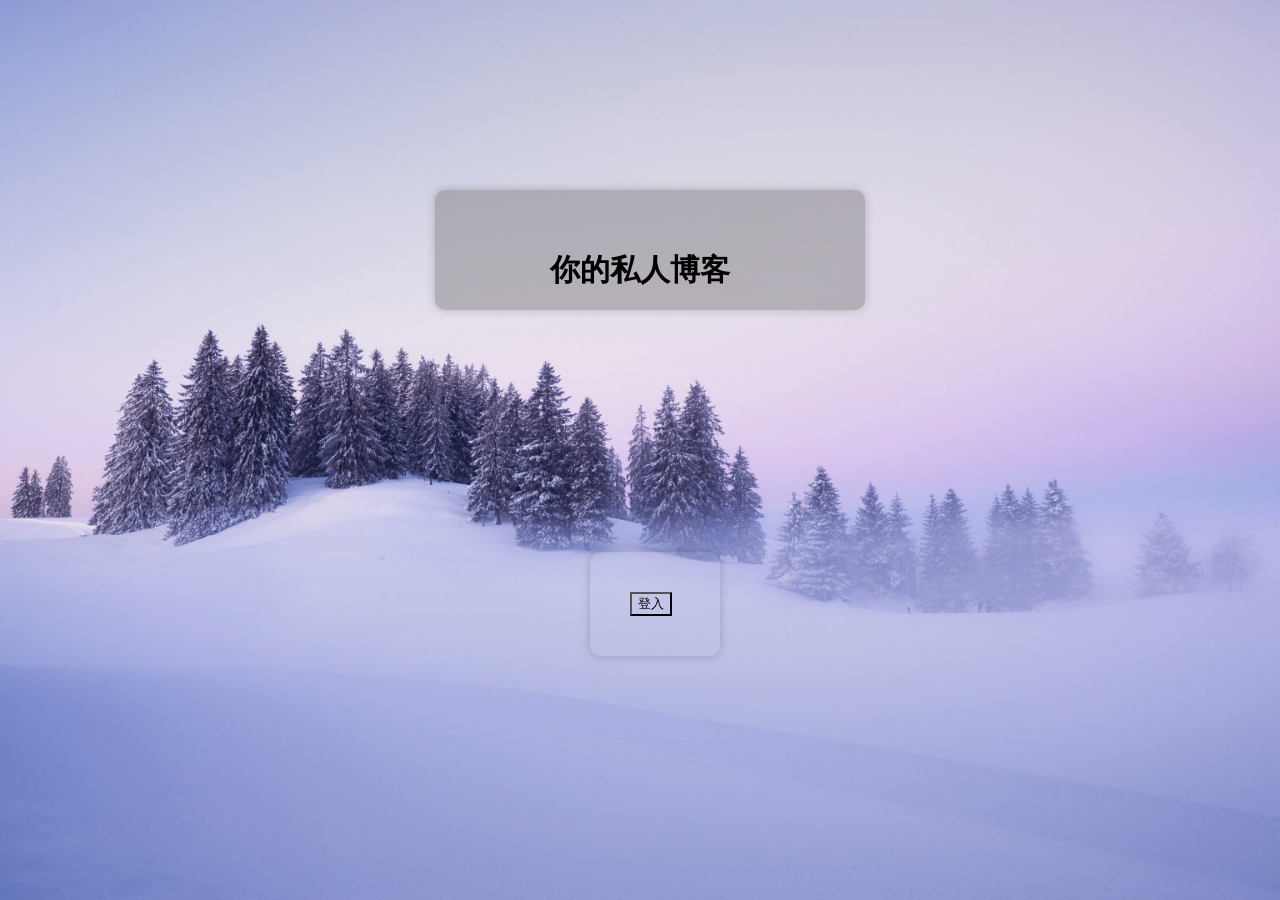
<file: html/index.html>
<!DOCTYPE html>
<html lang="en">
<head>
    <meta charset="UTF-8">
    <meta name="viewport" content="width=device-width, initial-scale=1.0">
    <link rel="stylesheet" href="./css/bg.css">
    <link rel="stylesheet" href="./css/frame.css">
    <title>Welcome!</title>
</head>
<body>
    <div class="box" style="background-color: rgba(111, 107, 109, 0.4);height: 40px;left:75px;bottom:200px">
        <h1 style="font:bolder 30px 'KaiTi';padding-left:75px;">你的私人博客<h1>
    </div>
    <div class="box" style="width:50px;top:154px;left:-200px;background-color:rgba(111, 107, 109, 0);">
        <button id="login-btn" style="background-color: rgba(198, 219, 237, 0);">登入</botton>
        <script>
            document.getElementById("login-btn").addEventListener("click", function() {
                window.location.href = "./login";
            });
        </script>
    </div>
</body>
</html>
</file>
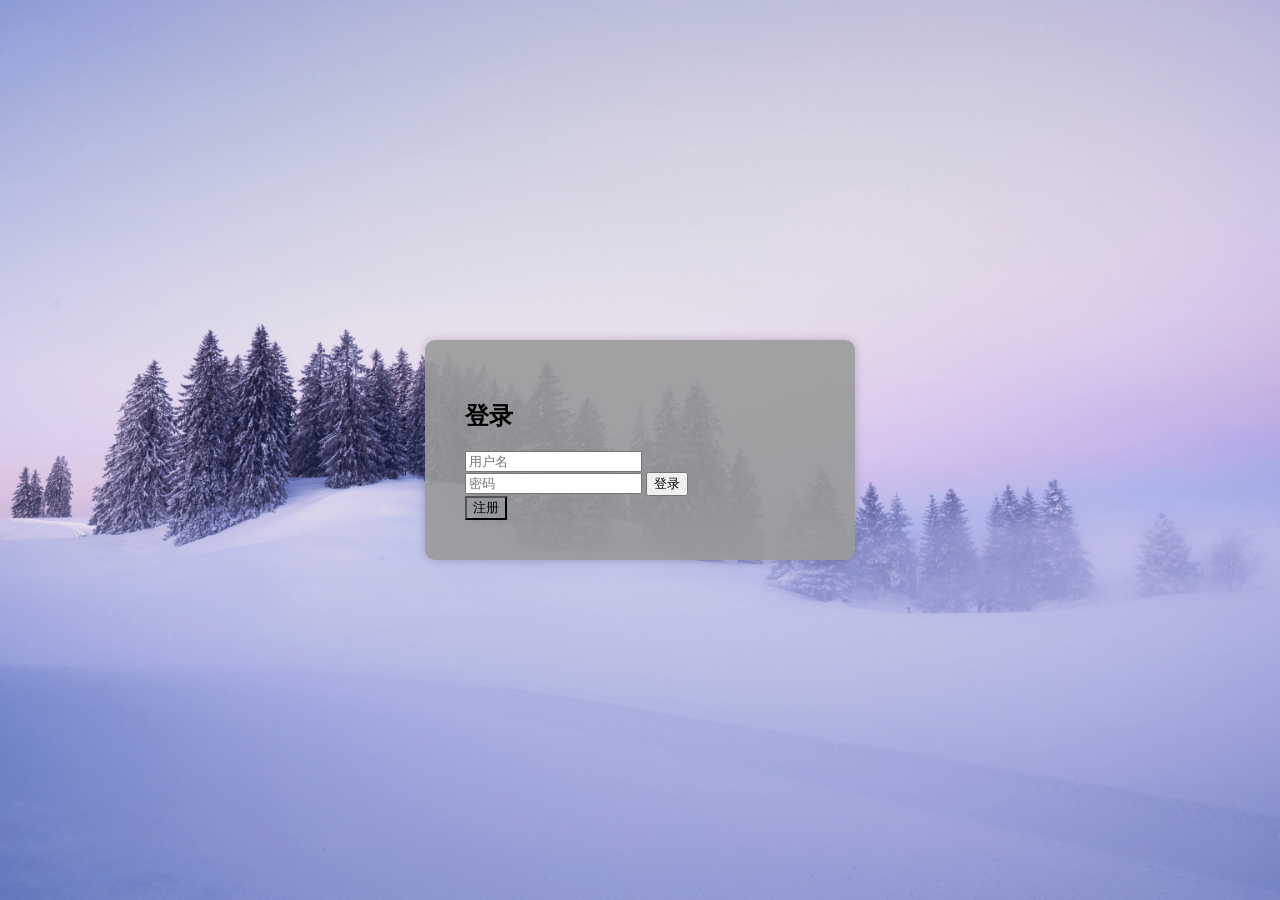
<file: html/login.html>
<!DOCTYPE html>
<html lang="en">
<head>
    <meta charset="UTF-8">
    <meta name="viewport" content="width=device-width, initial-scale=1.0">
    <title>login</title>
    <link rel="stylesheet" href="./css/bg.css">
    <link rel="stylesheet" href="./css/frame.css">
</head>
<body>
    <div class="box1">
        <h2>登录</h2>
        <form id = "login-form">
            <input type="text" name="username" placeholder="用户名">
            <input type="password" name="password" placeholder="密码">
            <button id = "login-success" type="submit">登录</button>
        </form>
        <button id = "register-btn" style="background-color: rgba(159, 209, 233, 0.062);">注册</button>
    </div> 
    <script>
        const form = document.getElementById('login-form');
        form.addEventListener('submit', function(e) {
            e.preventDefault(); // 阻止表单默认提交行为
            const formData = new FormData(form);
        fetch('/login', {
            method: 'POST',
            body: formData
        })
        .then(response => response.json())
        .then(data => {
            if (data.success) {
                alert(data.message);
                localStorage.setItem('token', data.token);
                window.location.href = '/home'; // 登录成功后重定向到主页
            } else {
                alert(data.message); // 显示错误信息
            }
        })
        });
        document.getElementById('register-btn').addEventListener('click', function() {
                window.location.href = '/register';
            });


        // 发送jwt给后端

    </script>
</body>
</html>
</file>
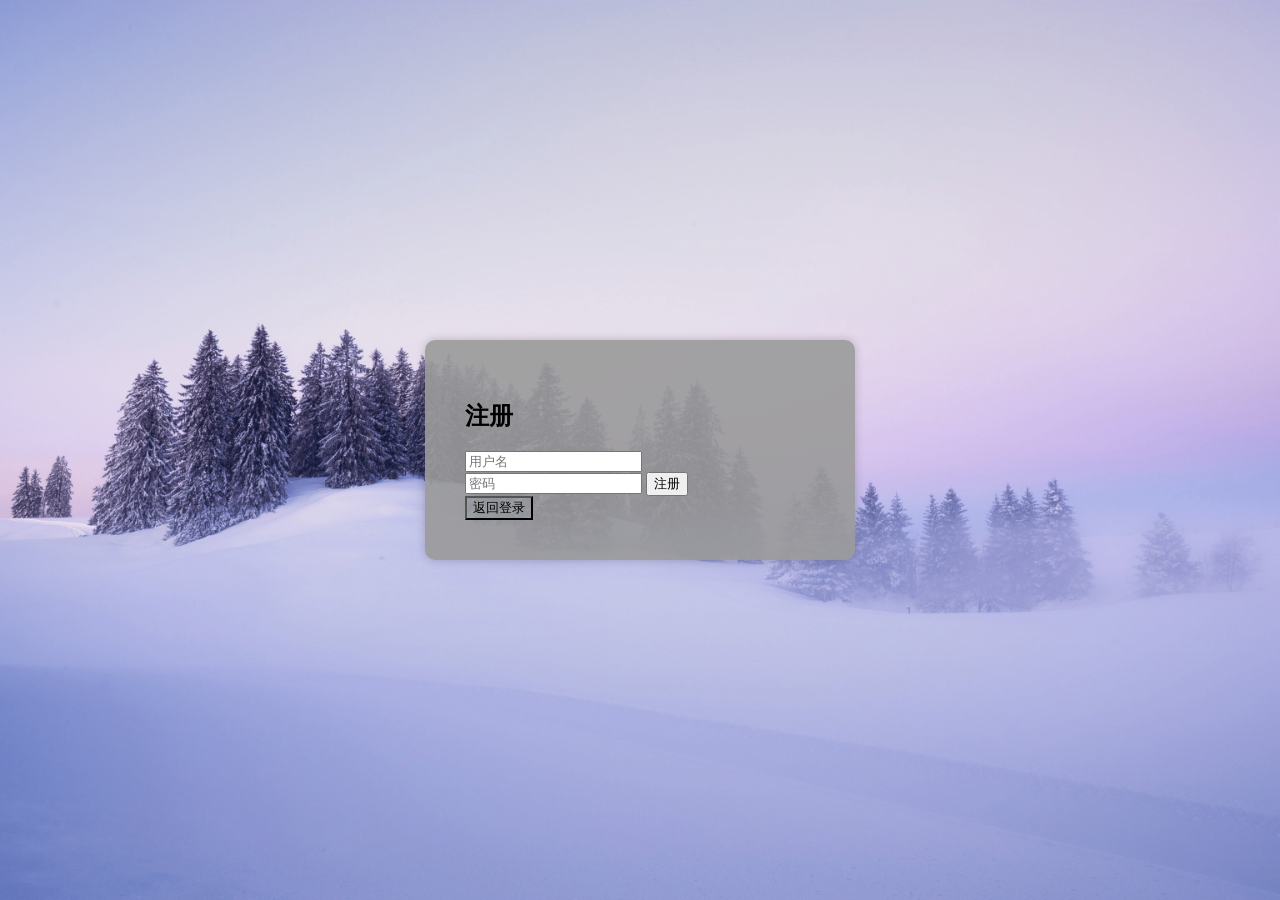
<file: html/register.html>
<!DOCTYPE html>
<html lang="en">
<head>
    <meta charset="UTF-8">
    <meta name="viewport" content="width=device-width, initial-scale=1.0">
    <title>register</title>
    <link rel="stylesheet" href="./css/bg.css">
    <link rel="stylesheet" href="./css/frame.css">
</head>
<body>
    <div class="box1">
        <h2>注册</h2>
        <form id = "login-form">
            <input type="text" name="username" placeholder="用户名">
            <input type="password" name="password" placeholder="密码">
            <button id = "register-btn" type="submit">注册</button>
        </form>
        <button id = "back-to-login" style="background-color: rgba(159, 209, 233, 0.062);">返回登录</button>
    </div> 
    <script>
        const form = document.getElementById('login-form');
        form.addEventListener('submit', function(e) {
            e.preventDefault(); // 阻止表单默认提交行为
            const formData = new FormData(form);
        fetch('/register', {
            method: 'POST',
            body: formData
        })
        .then(response => response.json())
        .then(data => {
            if (data.success) {
                alert(data.message);
                window.location.href = '/login'; // 注册成功后重定向到登录页
            } else {
                alert(data.message); // 显示错误信息
            }
        })
        });
        document.getElementById('back-to-login').addEventListener('click', function() {
            window.location.href = '/login';
        });
    </script>
</body>
</html>
</file>
<file: html/css/bg.css>
body {
  background-image: url('images/bg.png');
  background-size: cover;
  background-repeat: no-repeat;
  background-position: center;
  min-height:100vh;
}
</file>
<file: html/css/frame.css>
body {
    display: flex;
    justify-content: center;
    align-items:center;

    min-height:100vh; 
    margin:0; 
}
.box1{
    /* display:flex; */
    position:relative;
    width:350px;
    padding:40px;
    background:rgba(155,155,155,0.9);
    border-radius:10px;
    box-shadow:0 0 10px rgba(0,0,0,0.2);
    flex-wrap:warp;
}

.box{
    display:flex;
    position:relative;
    width:350px;
    padding:40px;
    background:rgba(155,155,155,0.9);
    border-radius:10px;
    box-shadow:0 0 10px rgba(0,0,0,0.2);
    flex-wrap:warp;
}
</file>
